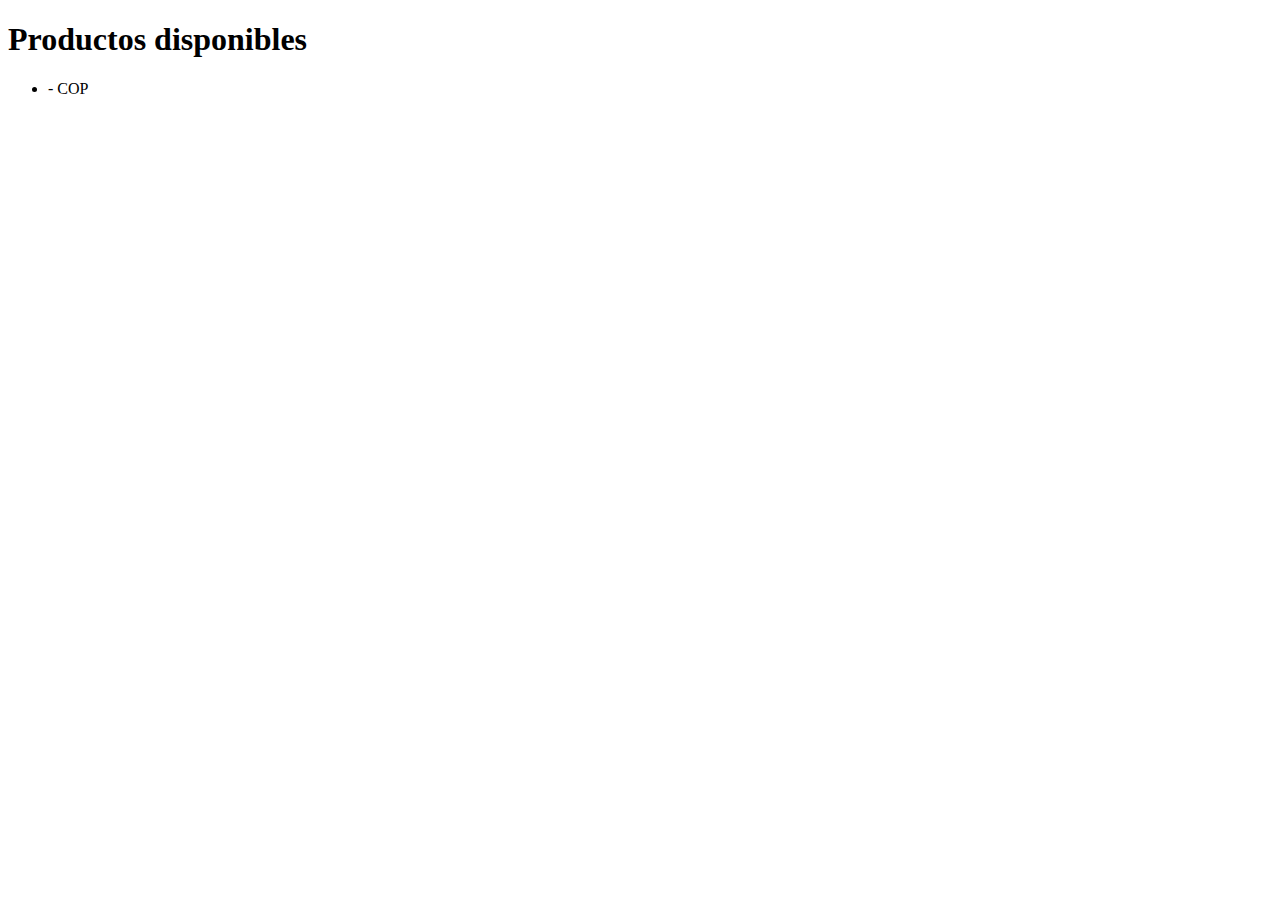
<file: src/main/resources/templates/productos.html>
<!DOCTYPE html>
<html lang="es">
<head>
    <meta charset="UTF-8">
    <meta name="viewport" content="width=device-width, initial-scale=1.0">
    <title>Lista de Productos</title>
</head>
<body>
    <h1>Productos disponibles</h1>
    <ul>
        <th:block th:each="producto : ${productos}">
            <li>
                <strong th:text="${producto.nombre}"></strong> -
                <span th:text="${producto.precio}"></span> COP <br>
                <span th:text="${producto.descripcion}"></span>
            </li>
        </th:block>
    </ul>
</body>
</html>
</file>
